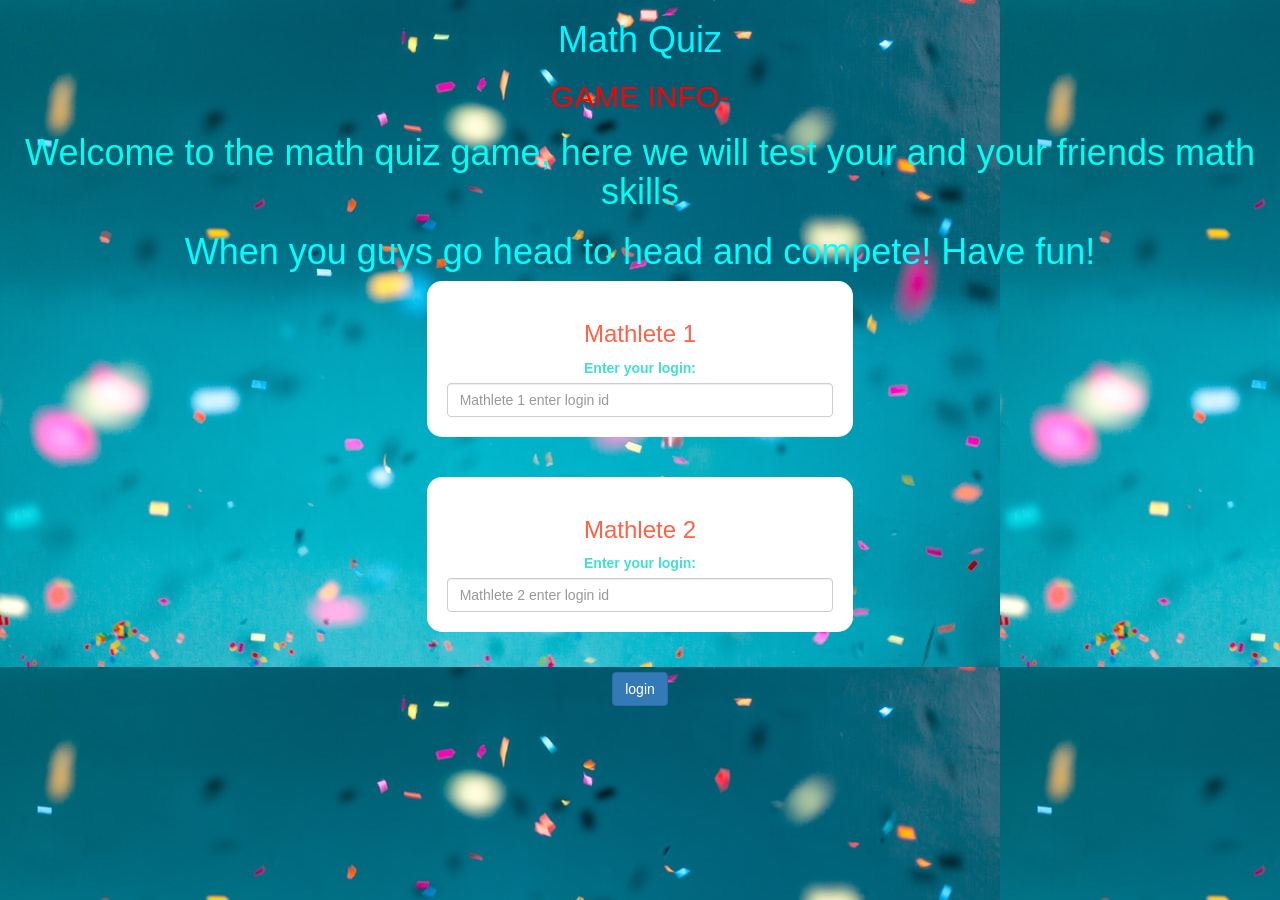
<file: index.html>
<!DOCTYPE html>
<html>
<head>
	<title>Math Quiz!</title>

<meta name="viewport" content="width=device-width, initial-scale=1">
<link rel="stylesheet" href="https://maxcdn.bootstrapcdn.com/bootstrap/3.4.0/css/bootstrap.min.css">
<script src="https://ajax.googleapis.com/ajax/libs/jquery/3.4.1/jquery.min.js"></script>
<script src="https://maxcdn.bootstrapcdn.com/bootstrap/3.4.0/js/bootstrap.min.js"></script>

<link rel="stylesheet" type="text/css" href="style.css">

<script src="main.js"></script>
</head>
<body style="background-image:url(confetti.jpg);">
	<center>
		<h1 style="color: rgb(0, 247, 255);" >Math Quiz</h1>
		<h2 style="color: red;" >GAME INFO- </h2>
		<h1 style="color: rgb(0, 255, 242);" >Welcome to the math quiz game, here we will test your and your friends math skills</h1>
		<h1 style="color: rgb(0, 255, 255);">When you guys go head to head and compete! Have fun!</h1>
		</h1>
<div id="div1" class="col-lg-4 col-sm-8 col-xs-11 login_div1">
<h3 style="color: tomato;">Mathlete 1 </h3>
<label style="color: turquoise;">Enter your login: </label>
<input id="input1" class="form-control" placeholder="Mathlete 1 enter login id">
</div>
<br>
<br>
<div id="div2" class="col-lg-4 col-sm-8 col-xs-11 login_div2">
	<h3 style="color: tomato;">Mathlete 2</h3>
	<label style="color: turquoise;">Enter your login: </label>
	<input id="input2" class="form-control" placeholder="Mathlete 2 enter login id">
	</div>
	<br>
	<br>
	<button class="btn btn-primary" onclick="login()">login</button>
	</center>
</body> 
</html>
</file>
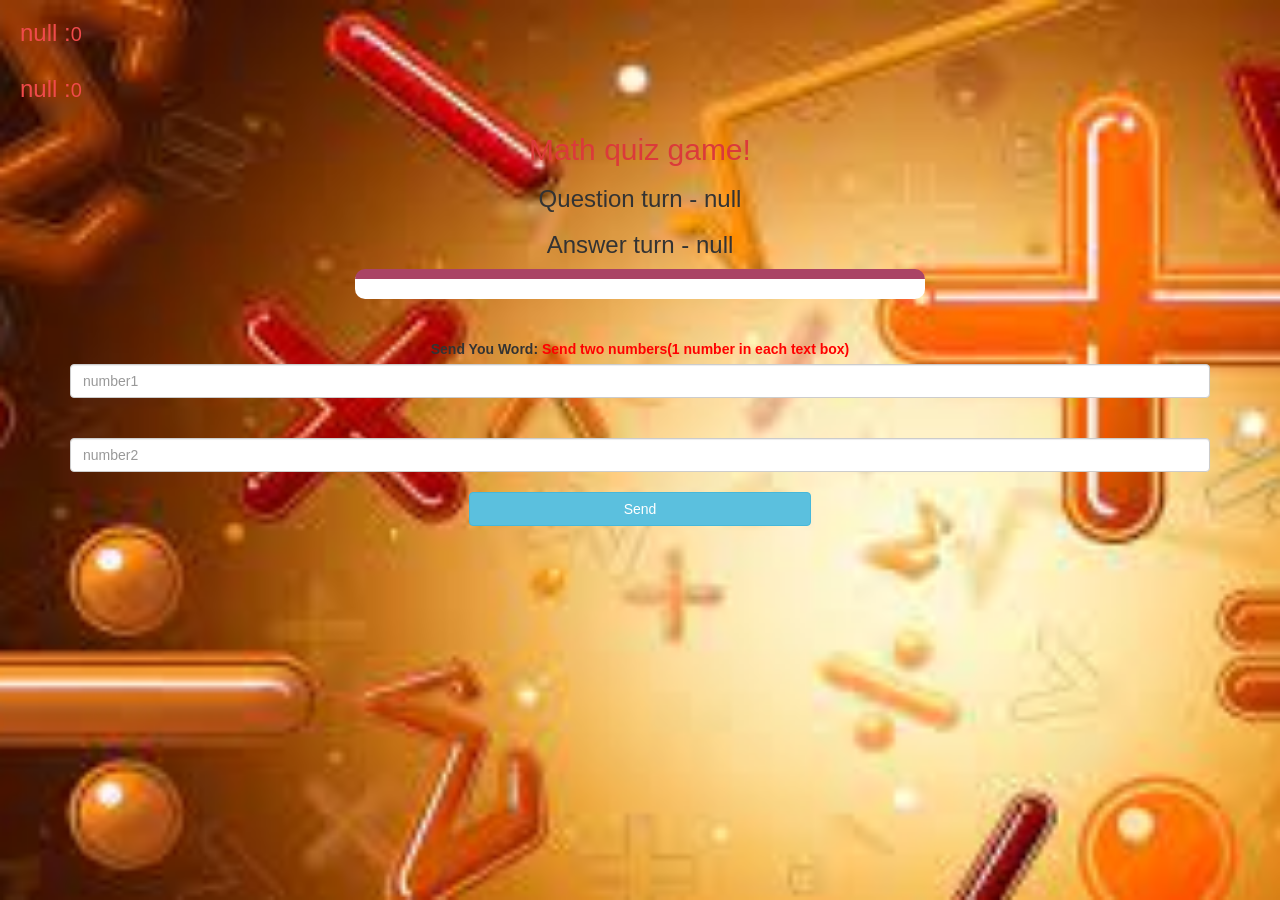
<file: quiz_game_page.html>
<head>
	<title>Math quiz game</title>

<meta name="viewport" content="width=device-width, initial-scale=1">
<link rel="stylesheet" href="https://maxcdn.bootstrapcdn.com/bootstrap/3.4.0/css/bootstrap.min.css">
<script src="https://ajax.googleapis.com/ajax/libs/jquery/3.4.1/jquery.min.js"></script>
<script src="https://maxcdn.bootstrapcdn.com/bootstrap/3.4.0/js/bootstrap.min.js"></script>
<script src="quiz_game_page.js"></script>

<link rel="stylesheet" type="text/css" href="style.css">
</head>
<body style="background-image:url(math2.jpg); background-repeat: no-repeat; background-position: center; background-size: cover;">
<h3 id="player_1" style="color: rgb(239, 74, 74);">
</h3><span style="font-size: 20px; color: rgb(239, 74, 74);" id="mathlete1_score"></span>
<br>
<h3 id="player_2"style="color: rgb(239, 74, 74);">
</h3><span style="font-size: 20px; color: rgb(239, 74, 74);" id="mathlete2_score"></span>
<div class="container">
	<center>
		<h2 style="color: rgb(219, 58, 58);">Math quiz game!</h2>
		<h3 id="player_question"></h3>
		<h3 id="player_answer"></h3>
		<div id="output" class="col-lg-6"></div>

		<br>
		<br>

		<label>Send You Word: <b style="color: red">Send two numbers(1 number in each text box)</b></label>
		<br>
		<input id="number1_input" class="form-control" type="text" placeholder="number1">
        <br>
        <br>
        <input id="number2_input" class="form-control" type="text" placeholder="number2">
		<br>
		<button class="btn btn-info" style="width: 30%;" onclick="send()">Send</button> 

	</center>
</div>

<script src="quiz_game_page.js"></script>
</body>
</html>
</file>
<file: style.css>
body
{
	background: lightblue;
}

	.login_div1 , .login_div2
	{
		background: white;
		padding: 20px;
		float: none !important;
		border-radius: 15px;
	}


#player_1 , #player_2
{
	display: inline-block;
	margin-left: 20px;
}
#word
{
	width: 60%;
}
#word_display
{
	letter-spacing: 5px;
}
#output
{
background: white;
border-radius: 10px;
border-top: 10px solid #AA4465;
padding: 10px;
float: none;
text-align: left;
}
</file>
